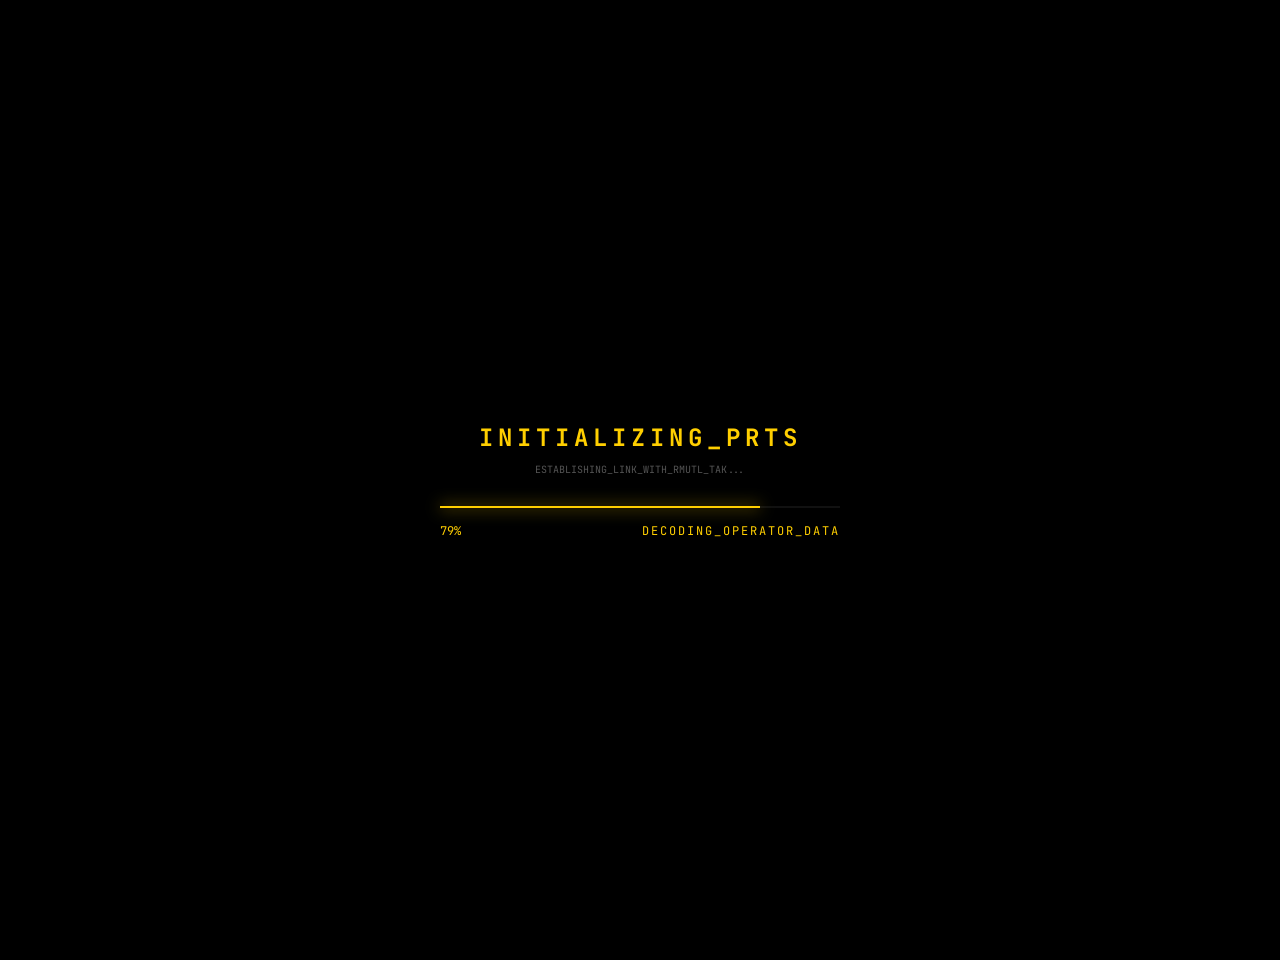
<file: index.html>
<!DOCTYPE html>
<html lang="th">
<head>
    <meta charset="UTF-8">
    <meta name="viewport" content="width=device-width, initial-scale=1.0">
    <title>Endfield Terminal | ARMZASAN</title>
    <link rel="stylesheet" href="style.css">
    <link href="https://fonts.googleapis.com/css2?family=JetBrains+Mono:wght@400;700&display=swap" rel="stylesheet">
</head>
<body>
    <div id="preloader">
        <div class="preloader-content">
            <div class="glitch-text-large" data-text="INITIALIZING_PRTS">INITIALIZING_PRTS</div>
            <div class="preloader-sub">ESTABLISHING_LINK_WITH_RMUTL_TAK...</div>
            
            <div class="preloader-bar-container">
                <div id="preloader-bar" class="preloader-bar"></div>
            </div>
            
            <div class="preloader-info">
                <span id="preloader-percent">0%</span>
                <span class="loading-status">DECODING_OPERATOR_DATA</span>
            </div>
        </div>
        <div class="glitch-layer layer-1"></div>
        <div class="glitch-layer layer-2"></div>
    </div>
    <div class="ui-wrapper">
        <div class="scanline"></div>
        
        <header class="top-nav">
            <div class="system-status">
                <span class="glitch-text" data-text="PRTS // TERMINAL_V3.0">PRTS // TERMINAL_V3.0</span>
                <span class="sub-status">OPERATOR_ID: 2545-CE</span>
            </div>
            <div class="resources">
                <div class="res-item"><span>TRUST</span> <strong>200%</strong></div>
                <div class="res-item"><span>STABLE</span> <strong>98.4%</strong></div>
            </div>
        </header>

        <main class="hub-interface">
            <nav class="left-menu">
                <a href="#" class="nav-btn active">
                    <div class="btn-content"><span class="icon">◈</span> OPERATORS</div>
                </a>
                <a href="#" class="nav-btn">
                    <div class="btn-content"><span class="icon">⟡</span> MISSIONS</div>
                </a>
                <a href="#" class="nav-btn">
                    <div class="btn-content"><span class="icon">⌕</span> ARCHIVE</div>
                </a>
            </nav>

            <div class="center-hub">
                <div class="outer-ring"></div>
                <div class="inner-ring"></div>
                <div class="map-overlay">
                    <div class="location-tag">THE HUB: RMUTL_TAK</div>
                    <div class="coord-tag">17.29 N / 99.12 E</div>
                </div>
            </div>

            <section class="right-grid">
                <div class="action-card" onclick="openModal('01')">
                    <div class="card-id">01 / BIOGRAPHY</div>
                    <p>ACCESS_BIO_DATA...</p>
                </div>
                <div class="action-card" onclick="openModal('02')">
                    <div class="card-id">02 / CAPABILITY</div>
                    <div class="tech-tags"><span>#CV</span> <span>#GO</span> <span>#PLC</span></div>
                </div>
                <div class="action-card active-mission" onclick="openModal('03')">
                    <div class="card-id">03 / LATEST_MISSION</div>
                    <h3>OCR_PTCTE_A</h3>
                </div>
                <div class="action-card" onclick="openModal('04')">
                    <div class="card-id">04 / SYSTEM_LOGS</div>
                    <p>VIEW_HISTORY</p>
                </div>
            </section>
        </main>

        <div class="system-logs">
            <div class="log-entry">> PRTS_SYSTEM_READY</div>
            <div class="log-entry">> ENCRYPTED_LINK_STABLE</div>
            <div class="log-entry">> WAITING_FOR_INPUT...</div>
        </div>

        <footer class="bottom-ui">
            <div class="profile-card">
                <div class="avatar-box">◈</div>
                <div class="operator-info">
                    <div class="name-row">
                        <span class="op-name">ARMZASAN</span>
                        <span class="op-lv">LV. 23</span>
                    </div>
                    <div class="uid-row">UID: 01592002-CE</div>
                    <div class="exp-bar"><div class="exp-fill"></div></div>
                </div>
            </div>
            <div class="control-hints">
                <span id="clock">00:00:00</span>
            </div>
        </footer>

        <div id="data-modal" class="modal-overlay">
            <div class="modal-content">
                <div id="modal-loading" class="modal-loading">
                    <div class="loading-status">DECODING_ENCRYPTED_DATA...</div>
                    <div class="progress-container">
                        <div id="loading-bar" class="progress-bar"></div>
                    </div>
                    <div class="loading-percent" id="loading-text">0%</div>
                </div>

                <div id="modal-data" class="modal-data" style="display: none;">
                    <div class="modal-header">
                        <span id="modal-id">01</span> // <span id="modal-title">TITLE</span>
                        <button class="close-btn" onclick="closeModal()">✖ CLOSE</button>
                    </div>
                    <div class="modal-body">
                        <p id="modal-desc"></p>
                    </div>
                </div>
            </div>
        </div>
    </div>

    <script>
        // 1. Mouse 3D Tilt
        // ปรับปรุงส่วน 3D Tilt ให้สมดุลขึ้น
const wrapper = document.querySelector('.ui-wrapper');
document.addEventListener('mousemove', (e) => {
    // ใช้ window.innerWidth/Height เพื่อคำนวณสัดส่วนที่ถูกต้องกับขนาดหน้าจอจริง
    const xBase = (window.innerWidth / 2 - e.pageX) / (window.innerWidth / 15);
    const yBase = (window.innerHeight / 2 - e.pageY) / (window.innerHeight / 15);
    
    // จำกัดไม่ให้เอียงเกิน 10 องศา (ป้องกัน UI หลุดขอบ)
    const xAxis = Math.max(Math.min(xBase, 10), -10);
    const yAxis = Math.max(Math.min(yBase, 10), -10);

    wrapper.style.transform = `rotateY(${-xAxis}deg) rotateX(${yAxis}deg)`;
});

        // 2. Modal Logic with Loading Bar
        const modal = document.getElementById('data-modal');
        const loadingScreen = document.getElementById('modal-loading');
        const dataScreen = document.getElementById('modal-data');
        const progressBar = document.getElementById('loading-bar');
        const loadingText = document.getElementById('loading-text');

        const dataContent = {
            '01': { title: 'BIOGRAPHY', desc: 'บัณฑิตวิศวกรรมคอมพิวเตอร์จาก RMUTL Tak มีความเชี่ยวชาญด้าน Computer Vision และระบบประมวลผลหลังบ้าน (Backend Developer) มีประสบการณ์ฝึกงานรวม 1 ปี' },
            '02': { title: 'CAPABILITY', desc: 'เชี่ยวชาญการใช้ Python (OpenCV, Tesseract OCR), ภาษา Go สำหรับระบบ Scalable Backend และมีความรู้ด้านฮาร์ดแวร์ เช่น PLC, IoT และ NVIDIA Jetson Nano' },
            '03': { title: 'OCR_PTCTE_A', desc: 'ระบบตรวจจับข้อความและแยกประเภทพัสดุอัตโนมัติ พัฒนาด้วย Python และ OpenCV เพื่อเพิ่มประสิทธิภาพในกระบวนการโลจิสติกส์' },
            '04': { title: 'SYSTEM_LOGS', desc: 'บันทึกกิจกรรมล่าสุด: ระบบเสถียร 98.4%, ตรวจพบการอัปเกรดโมดูล UI เป็นเวอร์ชัน Arknights_Endfield_Style' }
        };

        function openModal(id) {
            modal.style.display = 'flex';
            loadingScreen.style.display = 'block';
            dataScreen.style.display = 'none';
            
            // Reset loading bar
            let progress = 0;
            progressBar.style.width = '0%';
            loadingText.innerText = '0%';

            // Start Loading Animation
            const interval = setInterval(() => {
                progress += Math.random() * 15;
                if (progress >= 100) {
                    progress = 100;
                    clearInterval(interval);
                    
                    // Show Data after loading
                    setTimeout(() => {
                        loadingScreen.style.display = 'none';
                        dataScreen.style.display = 'block';
                        
                        const data = dataContent[id];
                        document.getElementById('modal-id').innerText = id;
                        document.getElementById('modal-title').innerText = data.title;
                        document.getElementById('modal-desc').innerText = data.desc;
                    }, 300);
                }
                progressBar.style.width = progress + '%';
                loadingText.innerText = Math.floor(progress) + '%';
            }, 100);
        }

        function closeModal() {
            modal.style.display = 'none';
        }

        // 3. Clock
        function updateClock() {
            document.getElementById('clock').innerText = new Date().toLocaleTimeString('en-GB');
        }
        setInterval(updateClock, 1000);
        updateClock();
        // 0. Preloader Logic (เพิ่มส่วนนี้เข้าไปครับ)
window.addEventListener('load', () => {
    const preloader = document.getElementById('preloader');
    const preBar = document.getElementById('preloader-bar');
    const preText = document.getElementById('preloader-percent');
    
    let progress = 0;
    const interval = setInterval(() => {
        // สุ่มเพิ่มค่า progress
        progress += Math.random() * 10;
        
        if (progress >= 100) {
            progress = 100;
            clearInterval(interval);
            
            // เมื่อโหลดเสร็จ ให้หน่วงเวลาเล็กน้อยแล้วค่อยหายไป
            setTimeout(() => {
                // เพิ่ม class 'glitch-out' เพื่อเล่นอนิเมชั่นตอนจบ (ถ้ามีใน CSS)
                preloader.classList.add('glitch-out');
                
                // สั่งซ่อน Preloader หลังจากอนิเมชั่นจบ
                setTimeout(() => {
                    preloader.style.display = 'none';
                }, 600);
            }, 500);
        }
        
        // อัปเดต UI ของหน้าโหลด
        if(preBar) preBar.style.width = progress + '%';
        if(preText) preText.innerText = Math.floor(progress) + '%';
    }, 100);
});
    </script>
</body>
</html>
</file>
<file: style.css>
:root {
    --end-yellow: #FFCF00;
    --end-bg: #0A0B0C;
    --end-glass: rgba(255, 255, 255, 0.05);
    --end-border: rgba(255, 255, 255, 0.15);
    --text-dim: #999;
}

body {
    background: #000; color: #fff;
    font-family: 'JetBrains Mono', monospace;
    margin: 0; overflow: hidden; perspective: 1500px;
}
/* --- Preloader Styles --- */
#preloader {
    position: fixed;
    top: 0; left: 0; width: 100%; height: 100%;
    background: #000;
    z-index: 20000;
    display: flex;
    justify-content: center;
    align-items: center;
    overflow: hidden;
}

.preloader-content {
    text-align: center;
    width: 400px;
    position: relative;
    z-index: 2;
}

.glitch-text-large {
    font-size: 24px;
    font-weight: bold;
    color: var(--end-yellow);
    letter-spacing: 5px;
    margin-bottom: 10px;
    position: relative;
}

.preloader-sub {
    font-size: 10px;
    color: #555;
    margin-bottom: 30px;
}

.preloader-bar-container {
    width: 100%;
    height: 2px;
    background: #111;
    margin-bottom: 15px;
}

.preloader-bar {
    width: 0%;
    height: 100%;
    background: var(--end-yellow);
    box-shadow: 0 0 15px var(--end-yellow);
    transition: width 0.1s linear;
}

.preloader-info {
    display: flex;
    justify-content: space-between;
    font-size: 12px;
    color: var(--end-yellow);
}

/* --- Glitch Break Effect --- */
.glitch-out .preloader-content {
    animation: breakAway 0.4s forwards;
}

@keyframes breakAway {
    0% { transform: scale(1); filter: brightness(1); }
    50% { transform: scale(1.1) skewX(20deg); filter: brightness(2) hue-rotate(90deg); opacity: 0.8; }
    100% { transform: scale(0.5); opacity: 0; filter: brightness(0); }
}

/* สร้างชั้น Glitch สุ่มสีตอนแตกตัว */
.glitch-out::before {
    content: "";
    position: absolute;
    top: 0; left: 0; width: 100%; height: 100%;
    background: var(--end-yellow);
    opacity: 0;
    animation: flashBreak 0.3s steps(2);
}

@keyframes flashBreak {
    0% { opacity: 0.3; transform: translate(10px, -10px); }
    50% { opacity: 0.1; transform: translate(-20px, 15px); background: #00E5FF; }
    100% { opacity: 0; }
}

/* Main UI Fade In */
.ui-fade-in {
    animation: uiAppear 0.8s cubic-bezier(0.2, 0.8, 0.2, 1) forwards;
}

@keyframes uiAppear {
    from { opacity: 0; transform: scale(1.05) translateZ(-100px); filter: blur(10px); }
    to { opacity: 1; transform: scale(1) translateZ(0); filter: blur(0); }
}
.ui-wrapper {
    height: 100vh; display: flex; flex-direction: column;
    padding: 30px 60px;
    background: radial-gradient(circle at center, #151719 0%, #000 100%);
    transition: transform 0.1s ease-out; transform-style: preserve-3d;
}

/* --- UI Decoration --- */
.scanline {
    position: fixed; top: 0; left: 0; width: 100%; height: 3px;
    background: rgba(255, 207, 0, 0.05); z-index: 100;
    animation: scanMove 10s linear infinite; pointer-events: none;
}
@keyframes scanMove { 0% { top: -5%; } 100% { top: 105%; } }

/* --- Layout --- */
.top-nav { display: flex; justify-content: space-between; border-bottom: 2px solid var(--end-yellow); padding-bottom: 10px; }
.hub-interface { flex: 1; display: grid; grid-template-columns: 280px 1fr 400px; align-items: center; gap: 30px; }

/* --- Left Menu --- */
.nav-btn {
    text-decoration: none; color: #fff; background: var(--end-glass);
    padding: 20px; border: 1px solid var(--end-border); margin-bottom: 15px;
    clip-path: polygon(0 0, 90% 0, 100% 20%, 100% 100%, 10% 100%, 0 80%);
    transition: 0.3s; display: block;
}
.nav-btn.active { background: var(--end-yellow); color: #000; transform: translateX(15px); font-weight: bold; }

/* --- Center Hub --- */
.center-hub { position: relative; width: 400px; height: 400px; margin: auto; }
.outer-ring { position: absolute; width: 100%; height: 100%; border: 1px solid var(--end-border); border-radius: 50%; border-top: 3px solid var(--end-yellow); animation: rotate 30s linear infinite; }
.map-overlay { position: absolute; top: 50%; left: 50%; transform: translate(-50%, -50%); color: var(--end-yellow); text-align: center; }

/* --- Right Cards --- */
.right-grid { display: grid; grid-template-columns: 1fr 1fr; gap: 15px; }
.action-card {
    background: var(--end-glass); border: 1px solid var(--end-border);
    padding: 15px; cursor: pointer; transition: 0.3s;
}
.action-card:hover { border-color: var(--end-yellow); background: rgba(255,207,0,0.05); transform: scale(1.05); }
.active-mission { border-left: 4px solid var(--end-yellow); }

/* --- Bottom Profile --- */
.bottom-ui { display: flex; justify-content: space-between; align-items: flex-end; }
.profile-card {
    background: #000; border: 1px solid var(--end-yellow); padding: 12px;
    display: flex; gap: 15px; width: 340px;
    clip-path: polygon(0 0, 100% 0, 100% 80%, 90% 100%, 0 100%);
}
.avatar-box { width: 60px; height: 60px; background: var(--end-yellow); color: #000; display: flex; align-items: center; justify-content: center; font-size: 30px; }
.exp-bar { height: 3px; background: #222; margin-top: 10px; }
.exp-fill { width: 85%; height: 100%; background: var(--end-yellow); box-shadow: 0 0 10px var(--end-yellow); }

/* --- Modal & Loading --- */
.modal-overlay {
    position: fixed; top: 0; left: 0; width: 100%; height: 100%;
    background: rgba(0,0,0,0.9); display: none; justify-content: center; align-items: center; z-index: 1000;
}
.modal-content {
    width: 500px; background: #111; border: 1px solid var(--end-yellow);
    padding: 40px; position: relative; text-align: center;
    clip-path: polygon(0 0, 95% 0, 100% 5%, 100% 100%, 5% 100%, 0 95%);
}

.modal-loading { padding: 20px; }
.progress-container { width: 100%; height: 4px; background: #222; margin: 20px 0; overflow: hidden; }
.progress-bar { width: 0%; height: 100%; background: var(--end-yellow); transition: width 0.1s; }
.loading-status { font-size: 12px; color: var(--end-yellow); letter-spacing: 2px; }

.modal-header { display: flex; justify-content: space-between; color: var(--end-yellow); font-weight: bold; border-bottom: 1px solid var(--end-border); padding-bottom: 10px; margin-bottom: 20px; }
.close-btn { background: none; border: none; color: #fff; cursor: pointer; font-family: inherit; }
.system-logs {
    position: absolute;
    bottom: 145px;
    left: 60px;
    font-size: 10px;
    color: var(--end-yellow);
    z-index: 10;
    pointer-events: none;
    text-shadow: 0 0 5px rgba(255, 207, 0, 0.3);
}
.log-entry {
    margin-bottom: 5px;
    opacity: 0;
    animation: logFlickerIn 0.5s forwards, logPulse 4s infinite;
}

/* ทำให้ Log แต่ละบรรทัดกะพริบไม่พร้อมกัน (สวยกว่าเดิม) */
.log-entry:nth-child(1) { animation-delay: 0.2s, 1.0s; }
.log-entry:nth-child(2) { animation-delay: 0.4s, 2.5s; }
.log-entry:nth-child(3) { animation-delay: 0.6s, 1.8s; }
.log-entry:nth-child(4) { animation-delay: 0.8s, 3.2s; }

@keyframes logFlickerIn {
    0% { opacity: 0; transform: translateX(-15px); }
    100% { opacity: 0.8; transform: translateX(0); }
}

@keyframes logPulse {
    0%, 100% { opacity: 0.8; }
    5%, 7% { opacity: 0.2; }
    6% { opacity: 1; }
    45%, 55% { opacity: 0.4; }
}
@keyframes rotate { from { transform: rotate(0deg); } to { transform: rotate(360deg); } }
</file>
